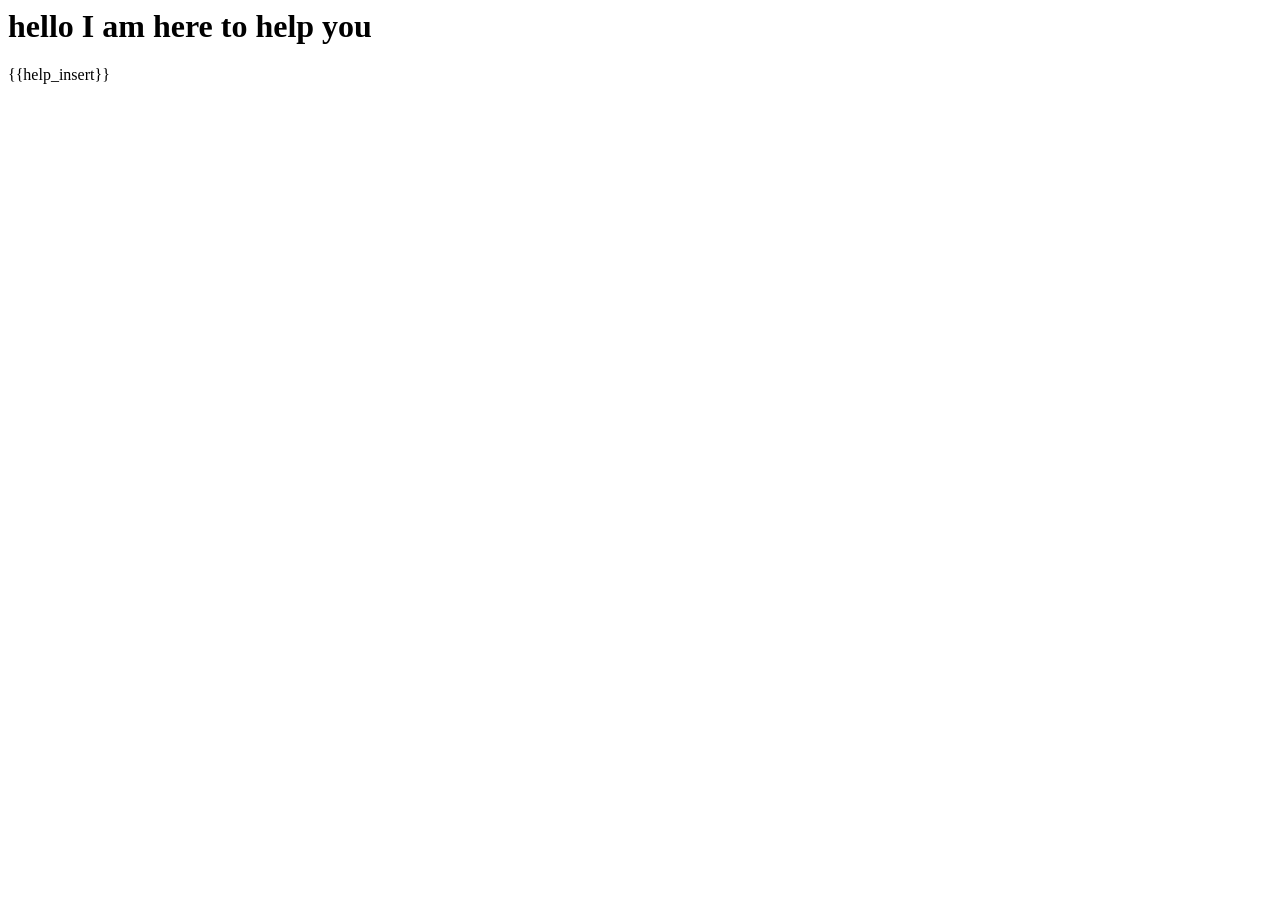
<file: first_project/templates/first_app/help.html>
<html>
    <head>
        <meta charset="utf-8">
        <title>this is the title of the help </title>
    </head>
    <body>
       <h1>hello I am here to help you</h1> 
       {{help_insert}}
    </body>
</html>
</file>
